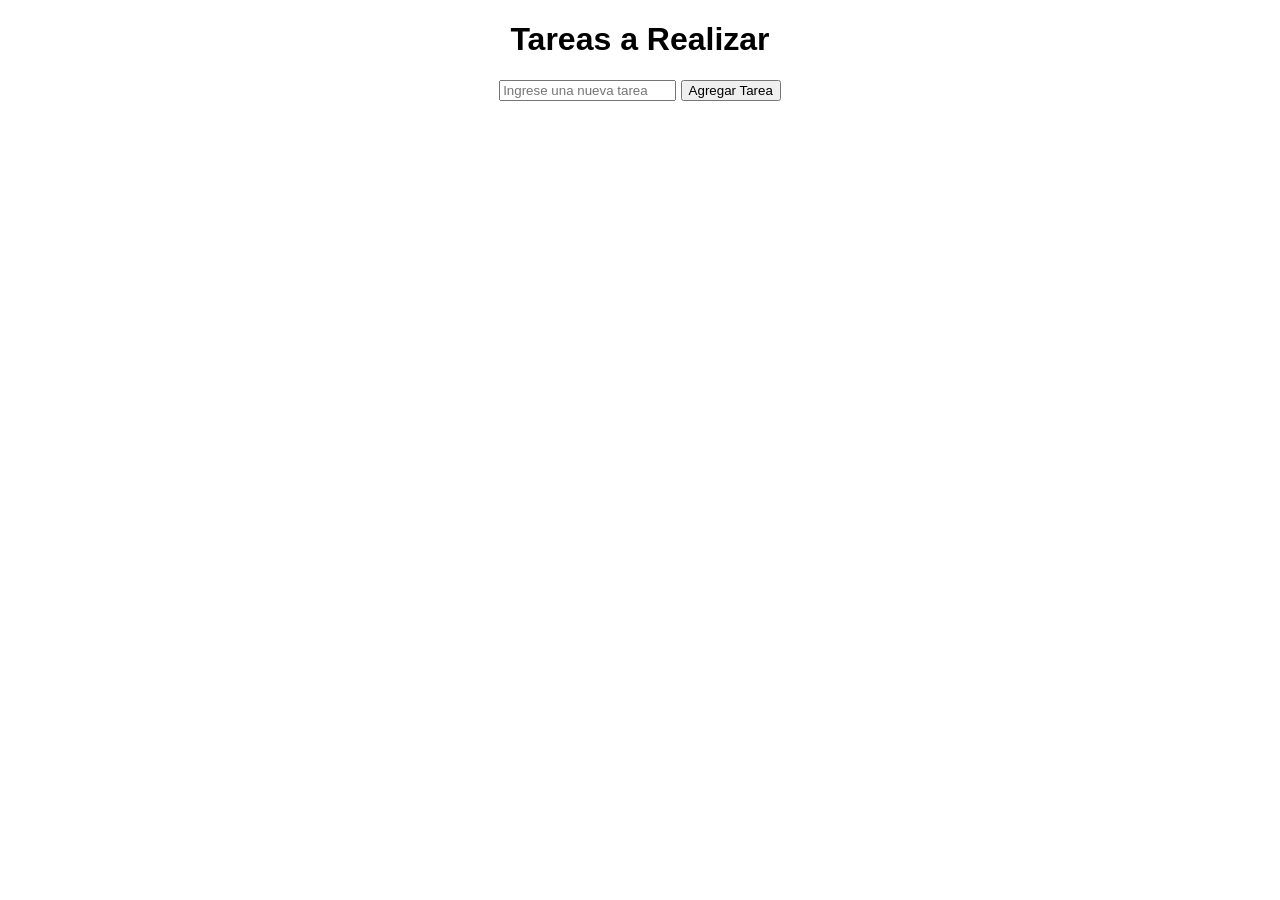
<file: index.html>
<!DOCTYPE html>
<html lang="es">
<head>
    <meta charset="UTF-8">
    <meta name="viewport" content="width=device-width, initial-scale=1.0">
    <title>Lista de Tareas</title>
    <link rel="stylesheet" href="css/final.css">
    <script src="js/final.js"></script>
       
</head>
<body>
    
    <h1>Tareas a Realizar</h1>
    <input type="texto" id="nuevatarea" placeholder="Ingrese una nueva tarea"> 
    <button onclick="agregarTarea()"> Agregar Tarea</button>

    <ul id="lista">


    </ul>
    
</body>
</html>
</file>
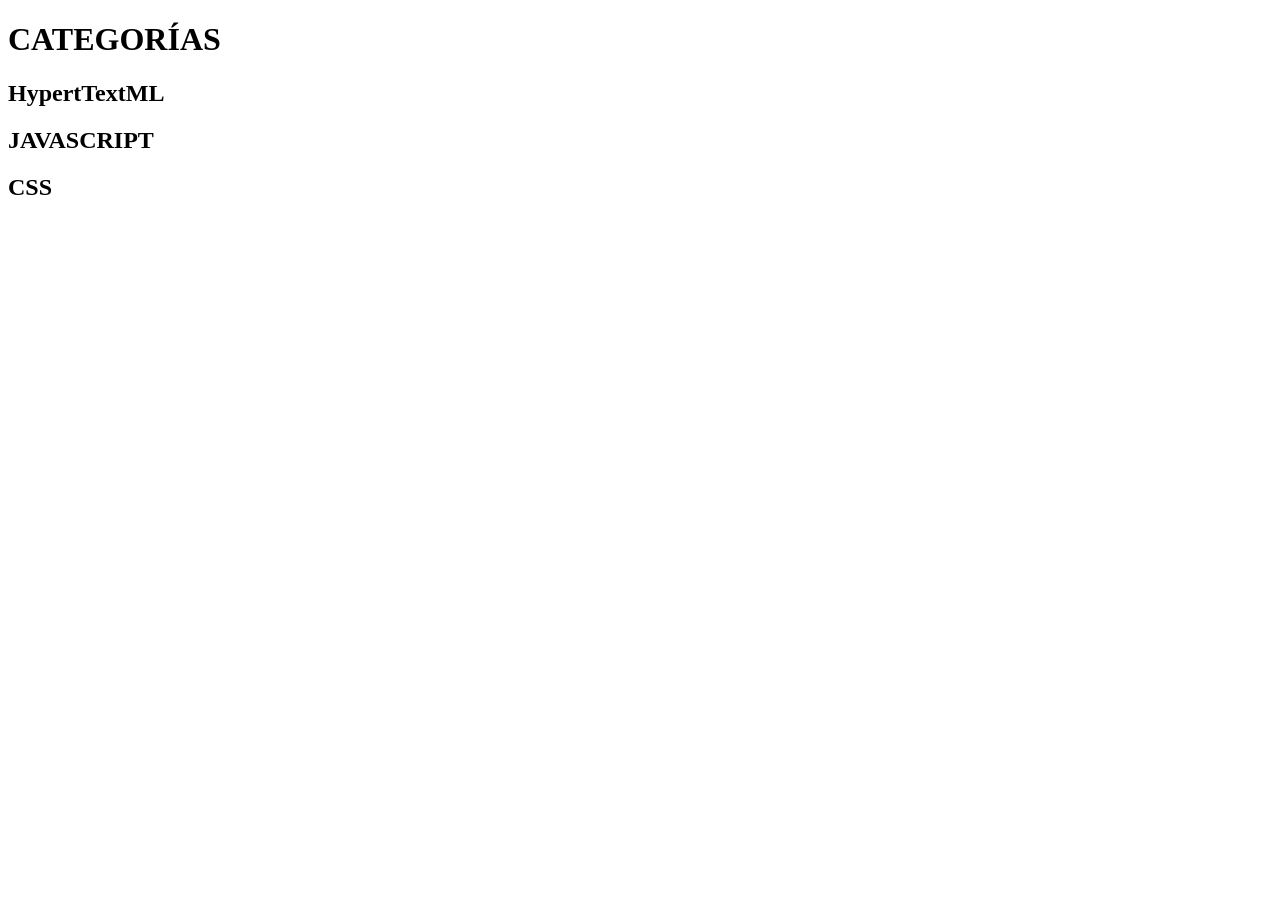
<file: varios/index.html>
<!DOCTYPE html>
<html lang="es">
<head>
    <meta charset="UTF-8"> 
    <meta name="viewport" content="width=device-width, initial-scale=1.0">
    <title>Document</title>
</head>
<body>
    <script src="script.js"></script>
    <script src="array.js"></script> 
    <script src="func.js"></script>
    <title> PAGINA DE PRUEBA EN HTML</title>
    <H1> CATEGORÍAS</H1>
    <H2> HypertTextML</H2>
    <H2> JAVASCRIPT</H2>
    <H2> CSS</H2>
</body>
</html>
</file>
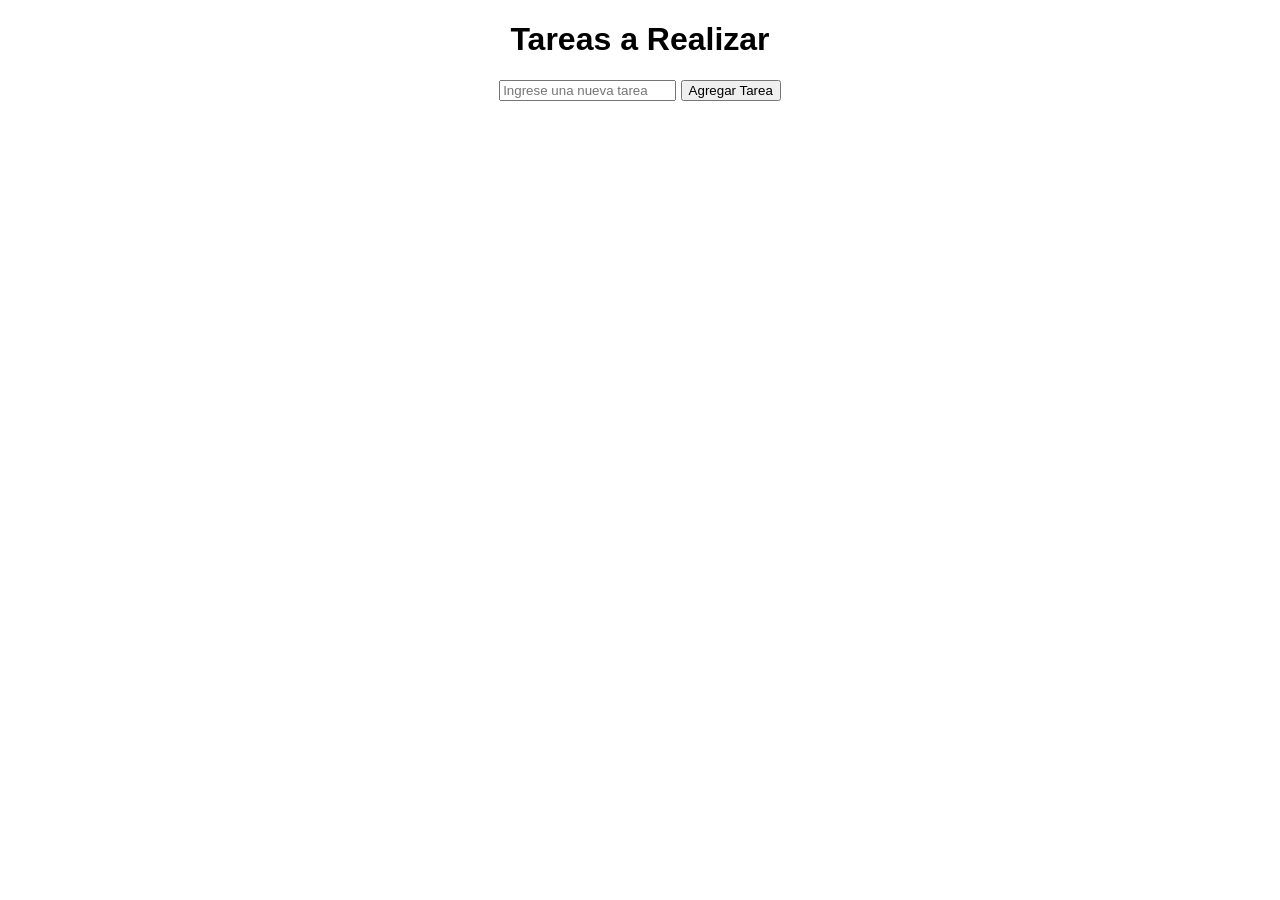
<file: final.html>
<!DOCTYPE html>
<html lang="es">
<head>
    <meta charset="UTF-8">
    <meta name="viewport" content="width=device-width, initial-scale=1.0">
    <title>Lista de Tareas</title>
    <link rel="stylesheet" href="final.css">
    <script src="final.js"></script>
       
</head>
<body>
    
    <h1>Tareas a Realizar</h1>
    <input type="texto" id="nuevatarea" placeholder="Ingrese una nueva tarea"> 
    <button onclick="agregarTarea()"> Agregar Tarea</button>

    <ul id="lista">


    </ul>
    
</body>
</html>
</file>
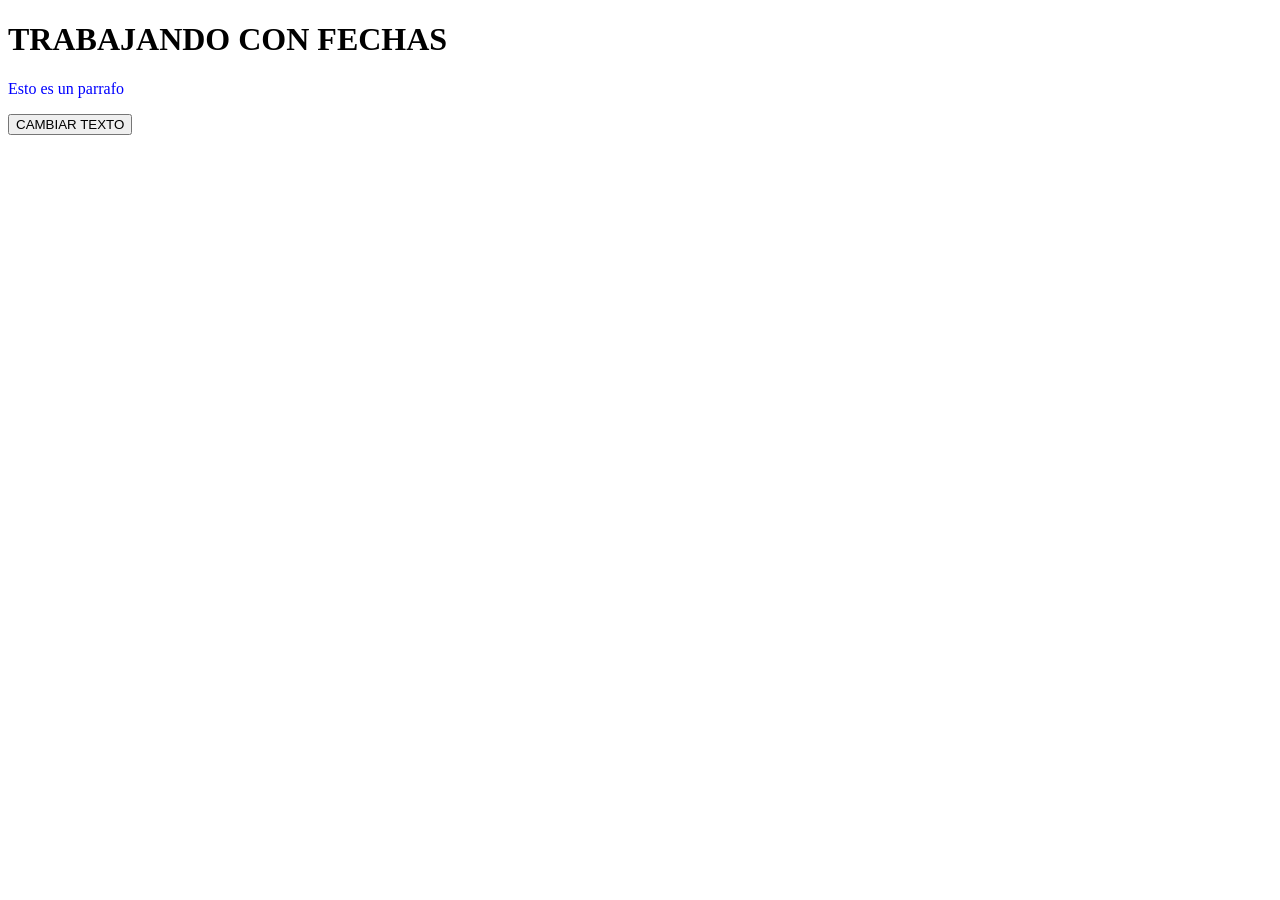
<file: varios/fecha.html>
<!DOCTYPE html>
<html lang="es">
<head>
    <meta charset="UTF-8">
    <meta name="viewport" content="width=device-width, initial-scale=1.0">
    <title>FECHAS EN JAVASCRIPT</title>
    <link rel="stylesheet" href="fecha.css">
</head>
<body>
    <style src="fecha.css"></style>
    <h1>TRABAJANDO CON FECHAS</h1>
   
    <p id="parrafo">Esto es un parrafo</p>
    <button onclick="CambiarTexto()"> CAMBIAR TEXTO </button>
</body>
</html>
</file>
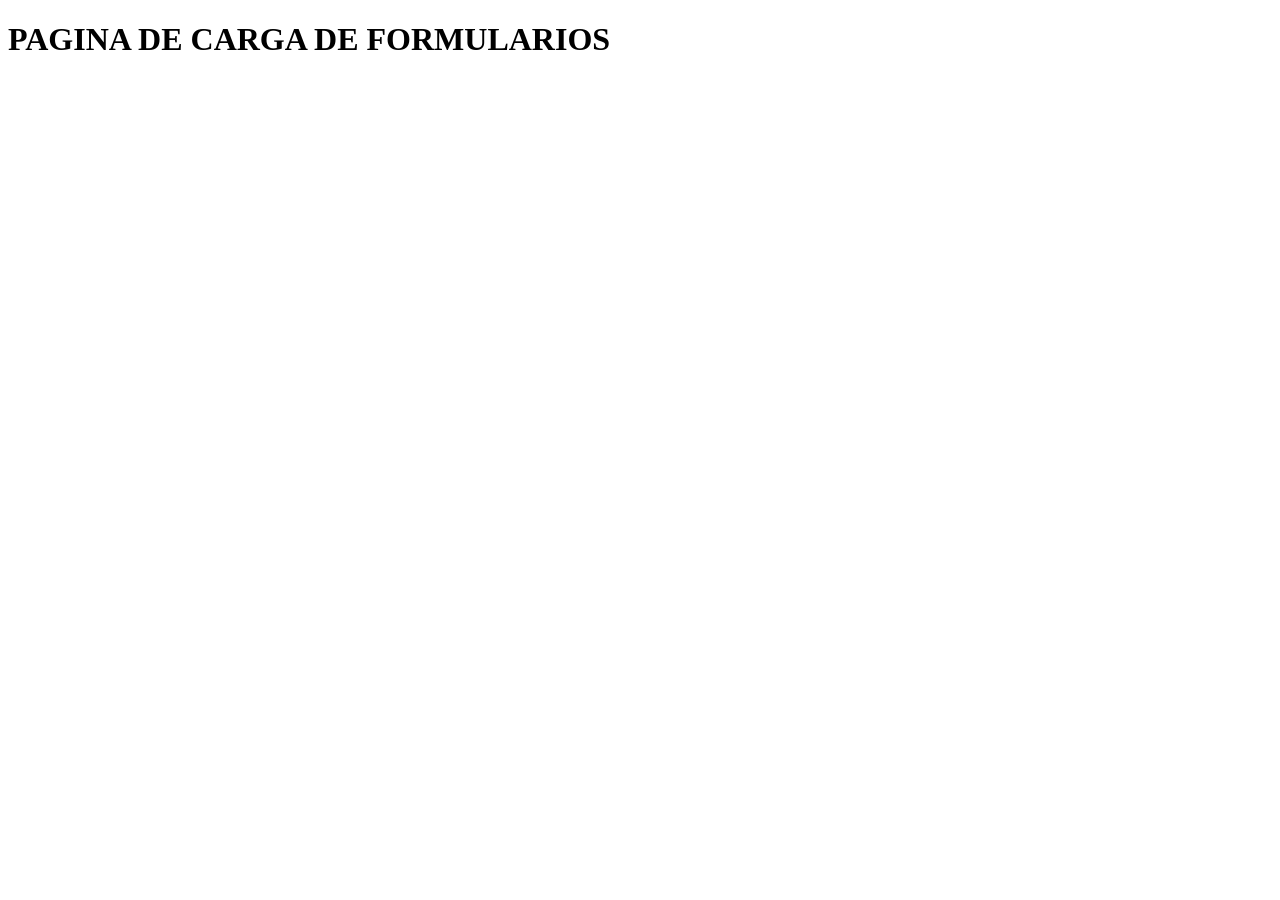
<file: varios/formulario.html>
<!DOCTYPE html>
<html lang="es">
<head>
    <meta charset="UTF-8">
    <meta name="viewport" content="width=device-width, initial-scale=1.0">
    <title>Document</title>
</head>
<body>
<h1>PAGINA DE CARGA DE FORMULARIOS</h1>  
<script src="formulario.js"></script>
</body>
</html>
</file>
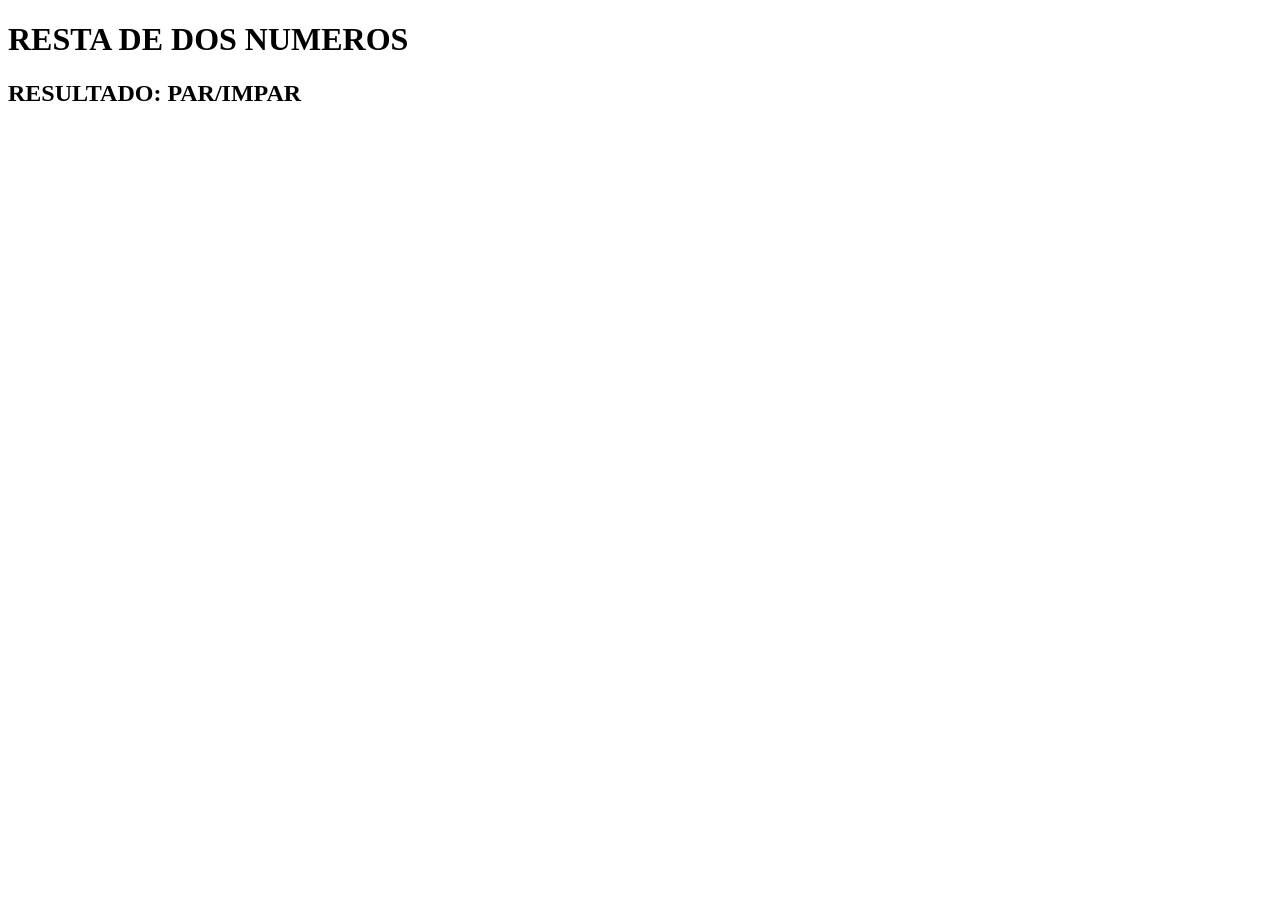
<file: varios/indice.html>
<!DOCTYPE html>
<html lang="es">
<head>
    <meta charset="UTF-8">
    <meta name="viewport" content="width=device-width, initial-scale=1.0">
    <title>Document</title>
</head>
<body>
   
    <h1>RESTA DE DOS NUMEROS</h1>
    <h2>RESULTADO: PAR/IMPAR</h2>
   
    <script src="bucle.js"></script>
    
</body>
</html>
</file>
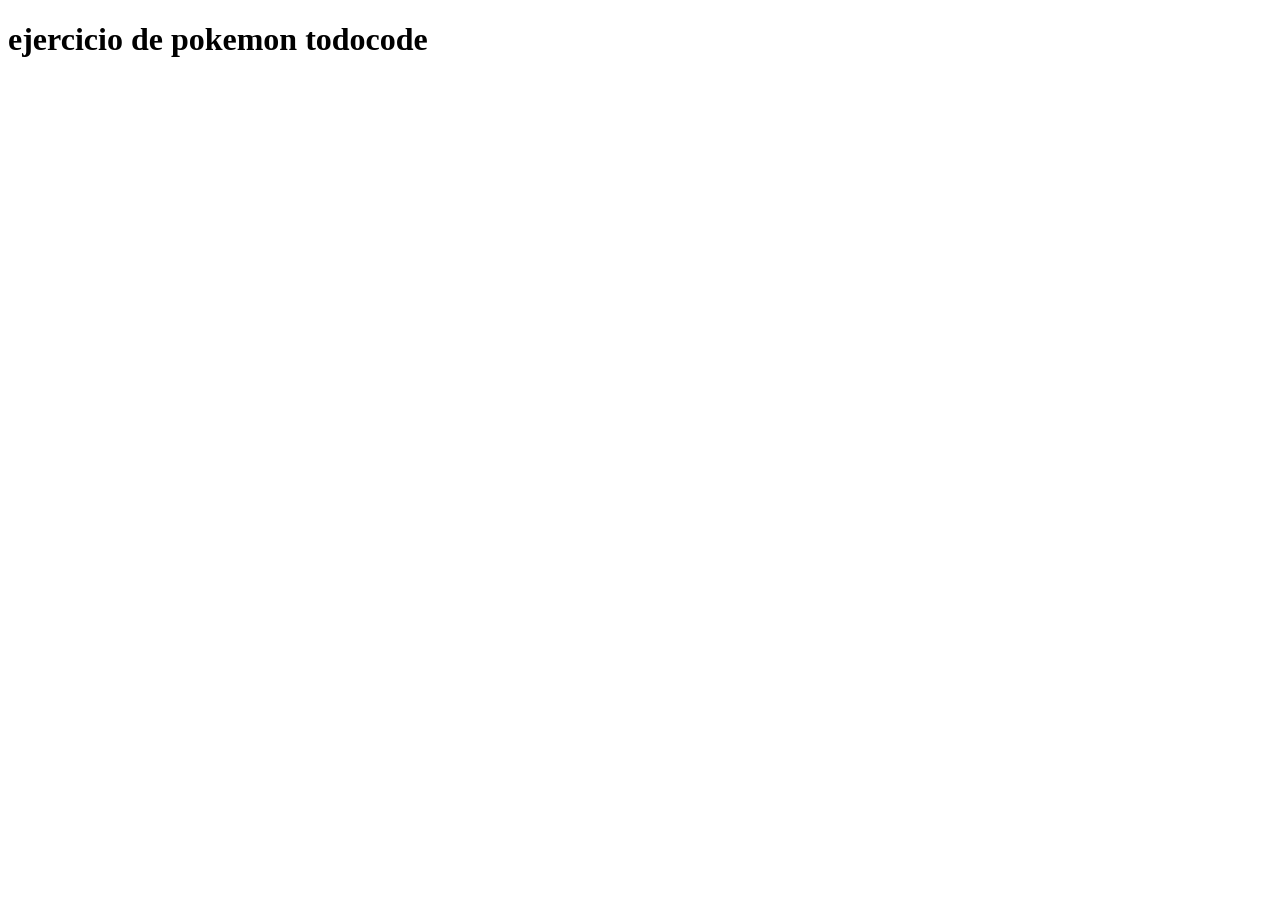
<file: varios/poke.html>
<!DOCTYPE html>
<html lang="es">
<head>
    <meta charset="UTF-8">
    <meta name="viewport" content="width=device-width, initial-scale=1.0">
    <title>Document</title>
</head>
<body>
    <script src="poke.js"></script>
    <script src="cadena.js"></script>
    <h1>ejercicio de pokemon todocode</h1>
</body>
</html>
</file>
<file: css/final.css>
body{
    font-family: Arial, Helvetica, sans-serif;
    text-align: center ;
    margin: 20px;
}

li{
    margin: 10px 0;

}

ul{
    list-style-type: none;
    padding: 0;
}
</file>
<file: final.css>
body{
    font-family: Arial, Helvetica, sans-serif;
    text-align: center ;
    margin: 20px;
}

li{
    margin: 10px 0;

}

ul{
    list-style-type: none;
    padding: 0;
}
</file>
<file: varios/fecha.css>
p {
    color: blue;
}
</file>
